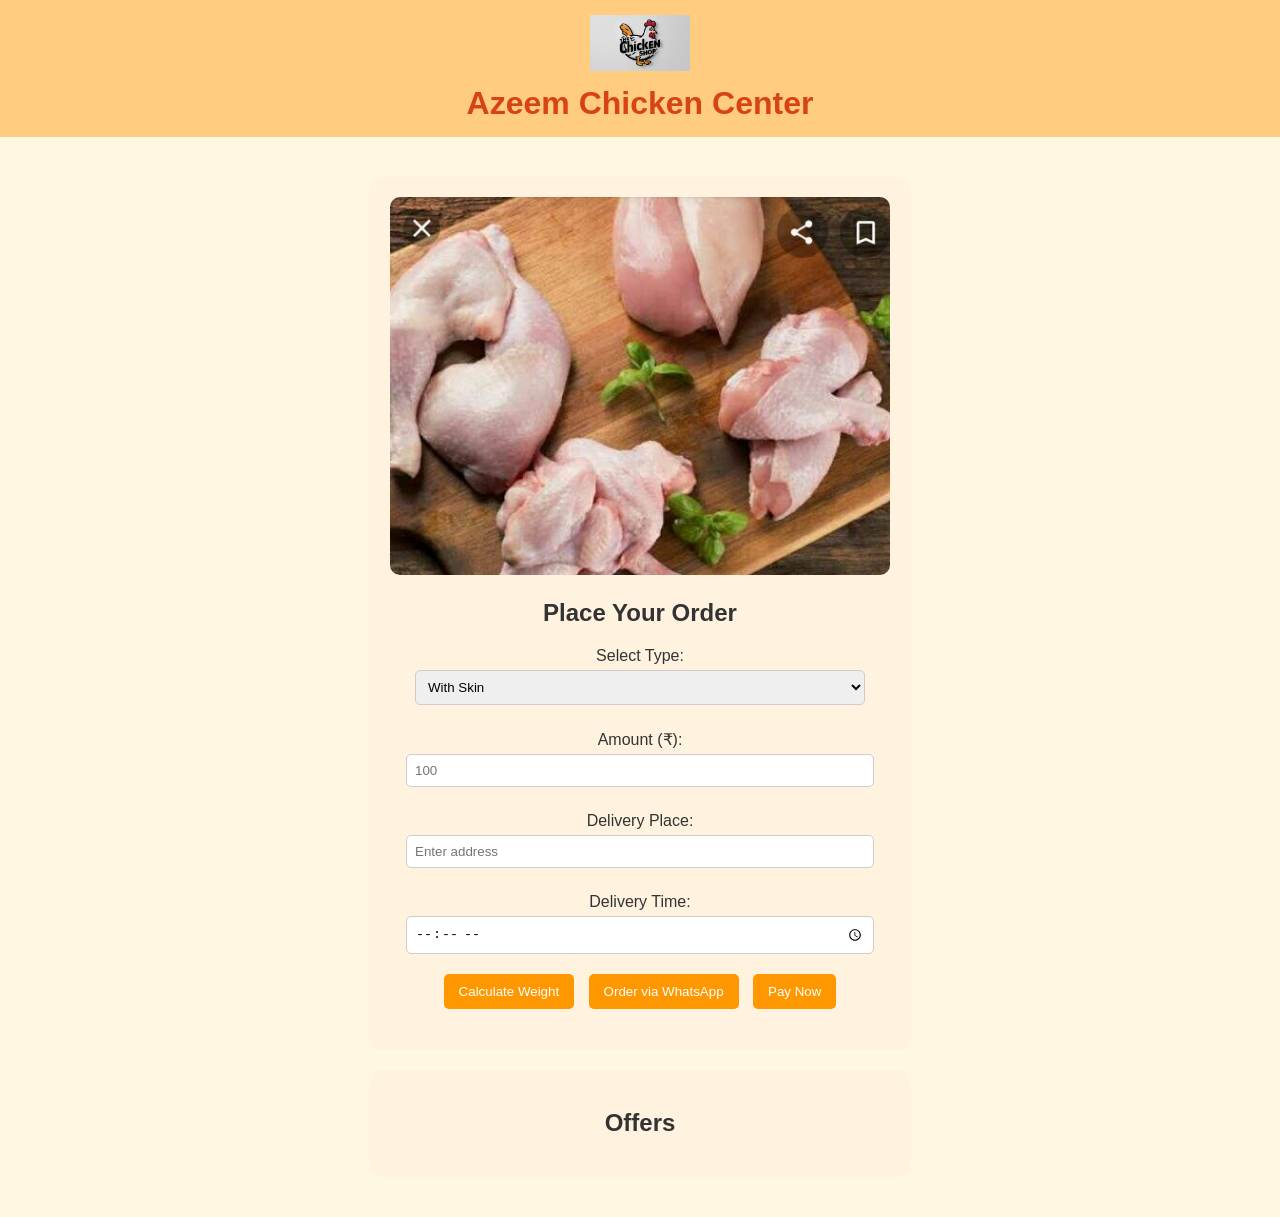
<file: index.html>
<!DOCTYPE html>
<html lang="en">
<head>
<meta charset="UTF-8">
<meta name="viewport" content="width=device-width, initial-scale=1.0">
<title>Azeem Chicken Center</title>
<link rel="stylesheet" href="style.css">
<link rel="manifest" href="manifest.json">
<meta name="theme-color" content="#ffcc80">
</head>
<body>
<header>
  <img src="images/logo.png" alt="Azeem Chicken Center Logo" class="logo">
  <h1>Azeem Chicken Center</h1>
</header>

<main>
  <section id="order-section">
    <img src="images/chicken1.jpg" alt="Chicken Image" class="main-img">
    <h2>Place Your Order</h2>

    <label for="chicken-type">Select Type:</label>
    <select id="chicken-type">
      <option value="skin">With Skin</option>
      <option value="skinless">Skinless</option>
    </select>

    <label for="amount">Amount (₹):</label>
    <input type="number" id="amount" placeholder="100">

    <label for="delivery-place">Delivery Place:</label>
    <input type="text" id="delivery-place" placeholder="Enter address">

    <label for="delivery-time">Delivery Time:</label>
    <input type="time" id="delivery-time">

    <div class="buttons">
      <button onclick="calculateWeight()">Calculate Weight</button>
      <button onclick="sendWhatsAppOrder()">Order via WhatsApp</button>
      <button onclick="payNow()">Pay Now</button>
    </div>

    <p id="result"></p>
  </section>

  <section id="offers-section">
    <h2>Offers</h2>
    <div id="offers"></div>
  </section>
</main>

<script src="script.js"></script>
</body>
</html>
</file>
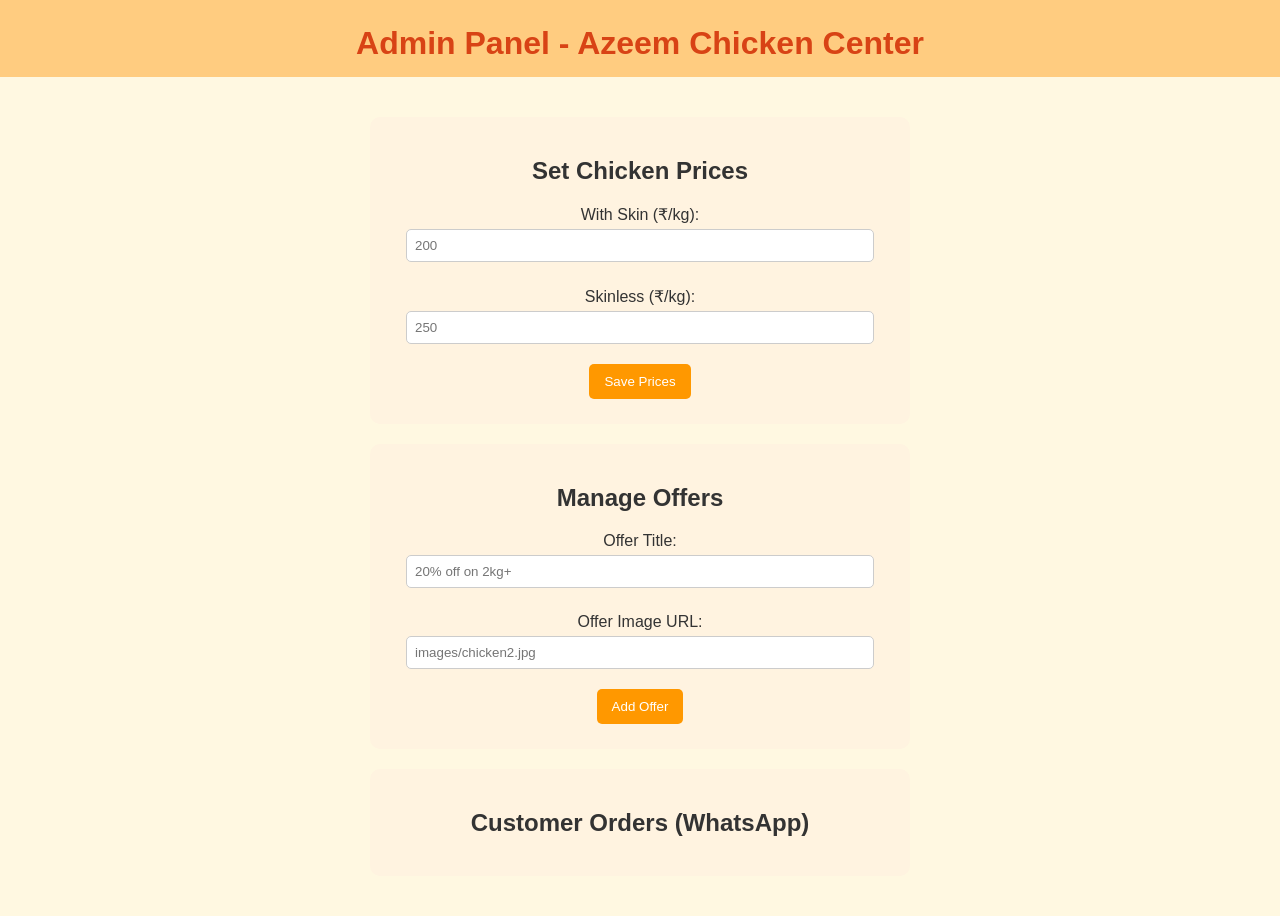
<file: admin.html>
<!DOCTYPE html>
<html lang="en">
<head>
<meta charset="UTF-8">
<meta name="viewport" content="width=device-width, initial-scale=1.0">
<title>Admin - Azeem Chicken Center</title>
<link rel="stylesheet" href="style.css">
</head>
<body>
<header>
  <h1>Admin Panel - Azeem Chicken Center</h1>
</header>

<main>
  <section id="price-section">
    <h2>Set Chicken Prices</h2>
    <label for="price-skin">With Skin (₹/kg):</label>
    <input type="number" id="price-skin" placeholder="200">

    <label for="price-skinless">Skinless (₹/kg):</label>
    <input type="number" id="price-skinless" placeholder="250">

    <button onclick="savePrices()">Save Prices</button>
  </section>

  <section id="offers-section-admin">
    <h2>Manage Offers</h2>
    <label for="offer-title">Offer Title:</label>
    <input type="text" id="offer-title" placeholder="20% off on 2kg+">

    <label for="offer-img">Offer Image URL:</label>
    <input type="text" id="offer-img" placeholder="images/chicken2.jpg">

    <button onclick="addOffer()">Add Offer</button>
    <div id="offers-list"></div>
  </section>

  <section id="orders-section">
    <h2>Customer Orders (WhatsApp)</h2>
    <ul id="orders-list"></ul>
  </section>
</main>

<script src="admin.js"></script>
</body>
</html>
</file>
<file: style.css>
body {
  font-family: Arial, sans-serif;
  background-color: #fff8e1;
  color: #333;
  margin: 0;
  padding: 0;
}

header {
  text-align: center;
  background-color: #ffcc80;
  padding: 15px 0;
}

header h1 {
  margin: 10px 0 0 0;
  color: #d84315;
}

.logo { width: 100px; height: auto; }

main { padding: 20px; }

#order-section, #offers-section, #price-section, #offers-section-admin, #orders-section {
  background-color: #fff3e0;
  margin: 20px auto;
  padding: 20px;
  border-radius: 10px;
  max-width: 500px;
  text-align: center;
}

label { display: block; margin-top: 10px; }

input, select { width: 90%; padding: 8px; margin: 5px 0 15px 0; border-radius: 5px; border: 1px solid #ccc; }

button {
  background-color: #ff9800;
  color: white;
  border: none;
  padding: 10px 15px;
  margin: 5px;
  border-radius: 5px;
  cursor: pointer;
}

button:hover { background-color: #fb8c00; }

.main-img { width: 100%; border-radius: 10px; }
.offer-img { width: 100%; border-radius: 10px; margin: 10px 0; }
</file>
